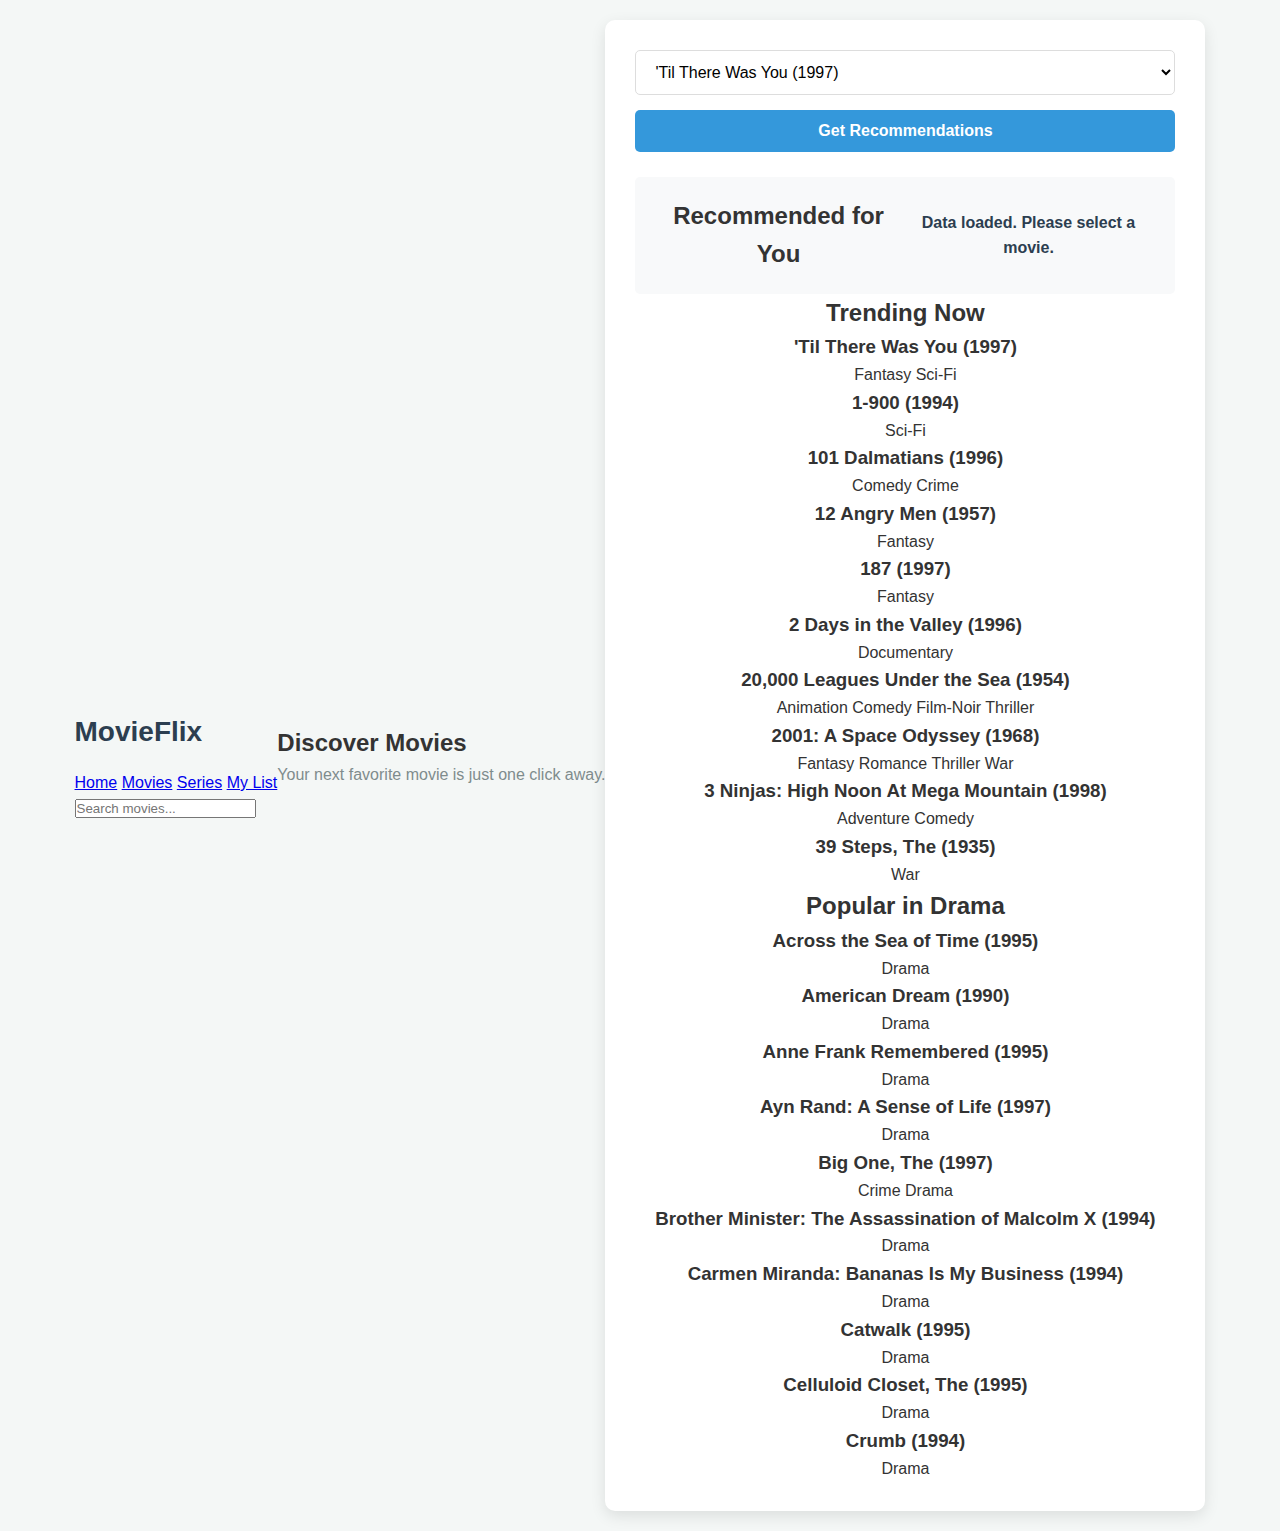
<file: week2/index.html>
<!DOCTYPE html>
<html lang="en">
<head>
  <meta charset="UTF-8">
  <title>Movie Recommender</title>
  <meta name="viewport" content="width=device-width, initial-scale=1" />
  <link rel="stylesheet" href="style.css">
</head>
<body>
  <!-- Navbar -->
  <header>
    <h1>MovieFlix</h1>

    <!-- simple nav + search -->
    <nav>
      <a href="#">Home</a>
      <a href="#">Movies</a>
      <a href="#">Series</a>
      <a href="#">My List</a>
    </nav>

    <div class="search-box" style="margin-left:auto;">
      <input type="text" id="search-input" placeholder="Search movies...">
    </div>
  </header>

  <!-- Hero Banner -->
  <section class="hero">
    <div class="hero-text">
      <h2>Discover Movies</h2>
      <p>Your next favorite movie is just one click away.</p>
    </div>
  </section>

  <!-- Main content -->
  <div class="container">
    <!-- Controls -->
    <div class="controls">
      <!-- Select starts with an explicit placeholder option (shown before JS runs).
           populateMoviesDropdown will keep a placeholder as the first option too. -->
      <select id="movie-select">
        <option value="" disabled selected>-- Select a movie --</option>
      </select>

      <button id="recommend-btn" type="button">Get Recommendations</button>
    </div>

    <!-- Recommendations -->
    <div id="result-box">
      <h2>Recommended for You</h2>
      <div id="result" class="recommend-row">Loading data...</div>
    </div>

    <!-- Extra Sections (Netflix-style rows) -->
    <section class="movie-section">
      <h2>Trending Now</h2>
      <div class="movie-row" id="trending-row"></div>
    </section>

    <section class="movie-section">
      <h2>Popular in Drama</h2>
      <div class="movie-row" id="drama-row"></div>
    </section>
  </div>

  <!-- Scripts (load data.js first) -->
  <script src="data.js"></script>
  <script src="script.js"></script>
</body>
</html>
</file>
<file: week2/style.css>
/* Reset and base styles */
* {
    margin: 0;
    padding: 0;
    box-sizing: border-box;
}

body {
    font-family: 'Helvetica', 'Arial', sans-serif;
    background-color: #f4f7f6;
    color: #333;
    line-height: 1.6;
    padding: 20px;
    min-height: 100vh;
    display: flex;
    justify-content: center;
    align-items: center;
}

.container {
    background-color: white;
    border-radius: 10px;
    box-shadow: 0 5px 15px rgba(0, 0, 0, 0.1);
    padding: 30px;
    width: 90%;
    max-width: 600px;
    text-align: center;
}

h1 {
    color: #2c3e50;
    margin-bottom: 15px;
    font-size: 28px;
}

p {
    margin-bottom: 20px;
    color: #7f8c8d;
}

.controls {
    display: flex;
    flex-direction: column;
    gap: 15px;
    margin-bottom: 25px;
}

select, button {
    padding: 12px 15px;
    border-radius: 5px;
    border: 1px solid #ddd;
    font-size: 16px;
    transition: all 0.3s ease;
}

select {
    background-color: white;
    cursor: pointer;
}

select:focus {
    outline: none;
    border-color: #3498db;
    box-shadow: 0 0 5px rgba(52, 152, 219, 0.5);
}

button {
    background-color: #3498db;
    color: white;
    border: none;
    cursor: pointer;
    font-weight: bold;
}

button:hover {
    background-color: #2980b9;
    transform: translateY(-2px);
}

button:active {
    transform: translateY(0);
}

#result-box {
    background-color: #f8f9fa;
    border-radius: 5px;
    padding: 20px;
    margin-top: 10px;
    min-height: 80px;
    display: flex;
    align-items: center;
    justify-content: center;
}

#result {
    font-weight: bold;
    color: #2c3e50;
    margin: 0;
}

.loading {
    color: #7f8c8d;
    font-style: italic;
}

.error {
    color: #e74c3c;
}

.success {
    color: #27ae60;
}

@media (max-width: 480px) {
    .container {
        padding: 20px;
    }
    
    h1 {
        font-size: 24px;
    }
    
    select, button {
        font-size: 14px;
    }
}
</file>
